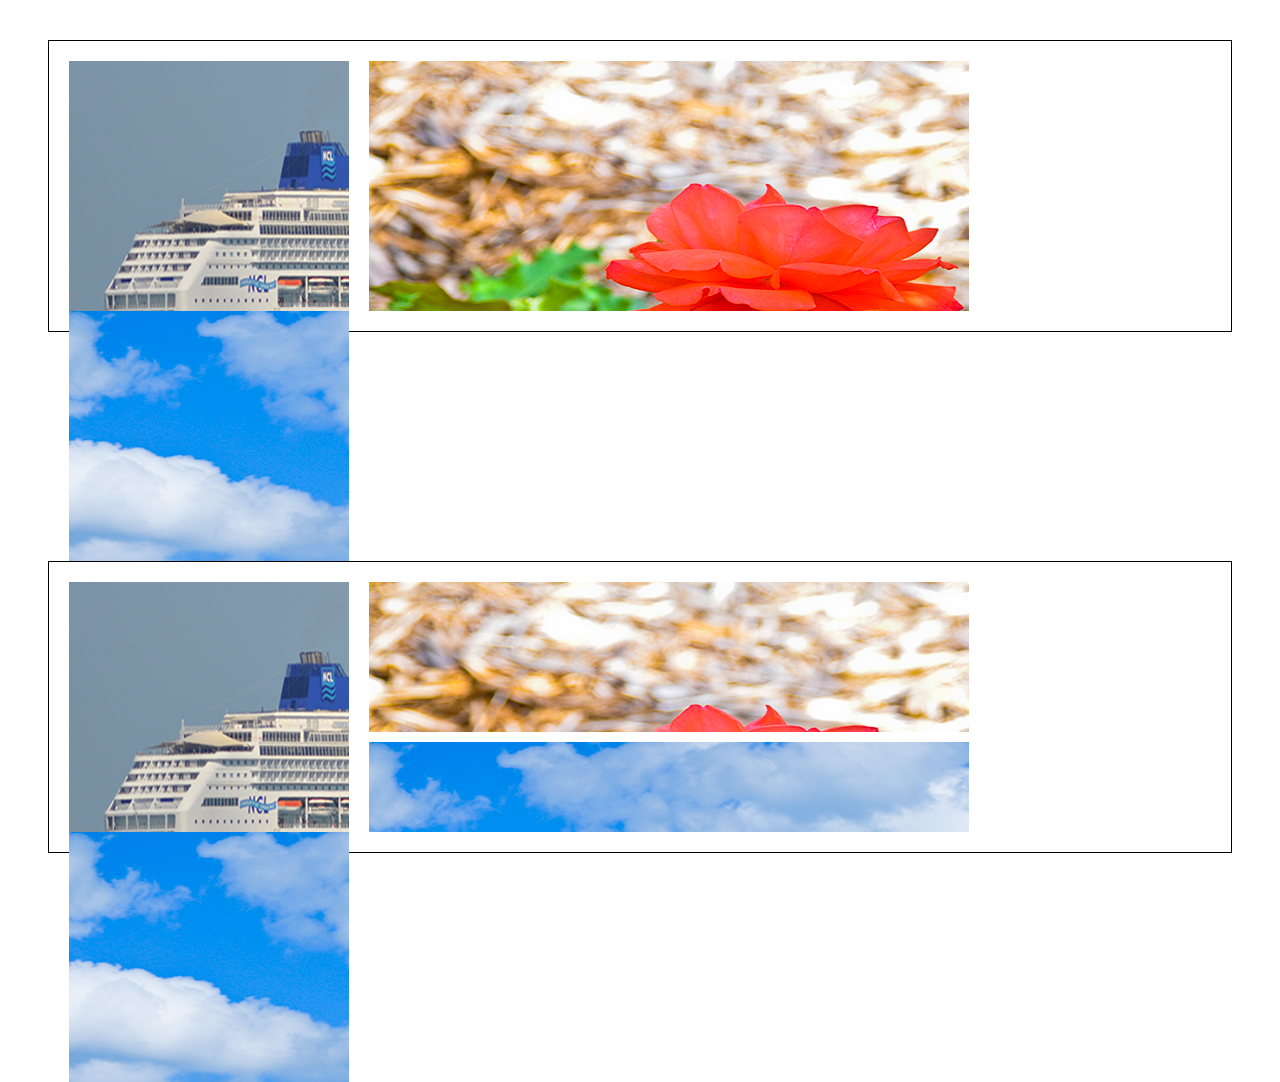
<file: layout/Layout.html>
<!DOCTYPE html>
<html>
  <head>
    <meta charset='utf-8'>
    <meta http-equiv="X-UA-Compatible" content="chrome=1">
    <meta name="viewport" content="width=640" />
	
<style>
		div.table {			
			margin:30px;
			padding:10px;
		}
		div.row {
			height:250px;
			display:block;
			clear:both;
			border:1px solid black;
			padding:20px;
			margin-bottom:20px;
		}
	</style>
    
  </head>

  <body>
    <div class="table">
		<div class="row">
			<div style="width:280px; height:250px; overflow:hidden; float:left; margin-right:20px;">
				<div><a href=""><img id="img-1" src="images/image1.png" alt="" /></a></div>				
			</div>
			<div style="width:600px; height:250px; overflow:hidden; float:left; margin-right:20px;">
				<div><a href=""><img id="img-2" src="images/image2.png" alt="" /></a></div>				
			</div>
			<div style="width:280px; height:250px; overflow:hidden; float:left;">
				<div><a href=""><img id="img-3" src="images/image3.png" alt="" /></a></div>			
			</div>
		</div>
		<div class="row">
			<div style="width:280px; height:250px; overflow:hidden; float:left; margin-right:20px;">
				<div><a href=""><img id="img-1" src="images/image1.png" alt="" /></a></div>				
			</div>
			<div style="width:600px; height:250px; float:left; margin-right:20px;">
				<div style="width:600px; height:150px; overflow:hidden; margin-bottom:10px;">
					<div><a href=""><img id="img-2" src="images/image2.png" alt="" /></a></div>				
				</div>
				<div style="width:600px; height:90px; overflow:hidden;">
					<div><a href=""><img id="img-2" src="images/image3.png" alt="" /></a></div>				
				</div>
			</div>
			<div style="width:280px; height:250px; overflow:hidden; float:left;">
				<div><a href=""><img id="img-3" src="images/image3.png" alt="" /></a></div>			
			</div>
		</div>
		
	</div>
	
	
  </body>
</html>
</file>
